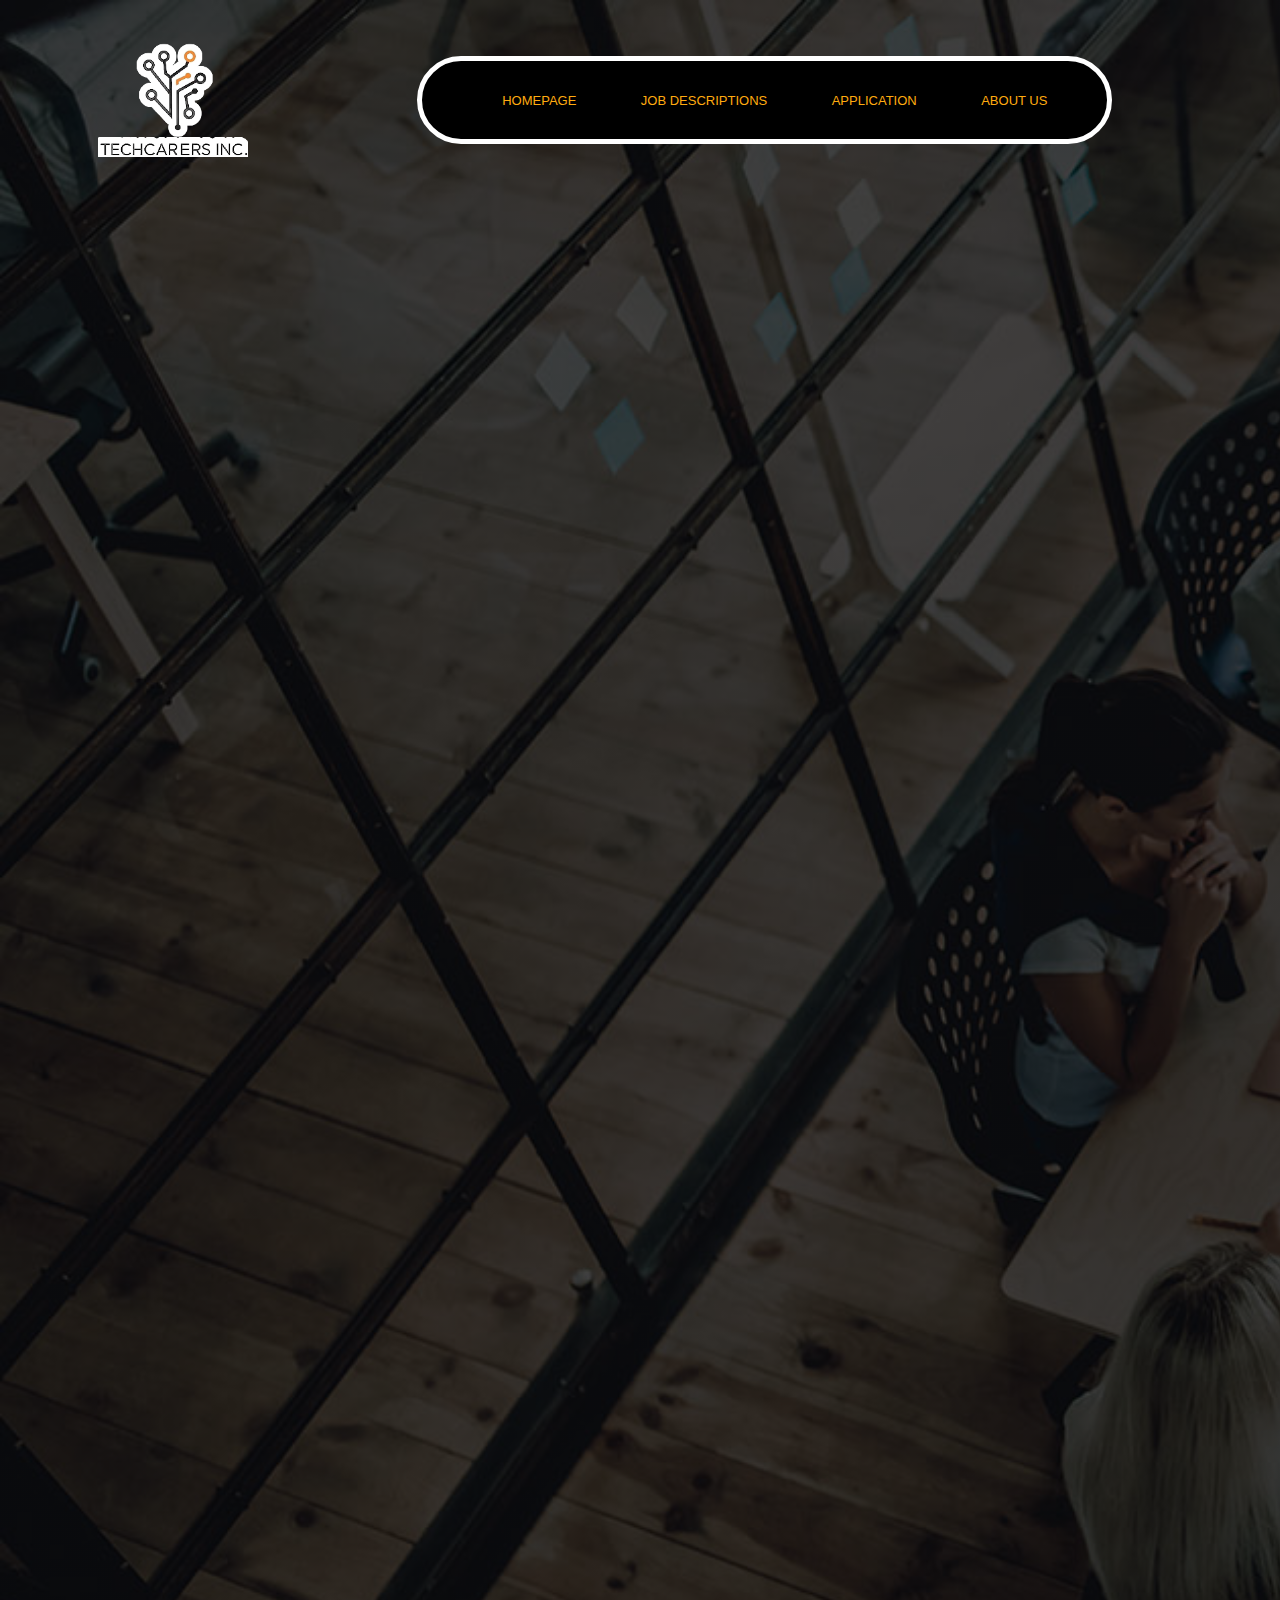
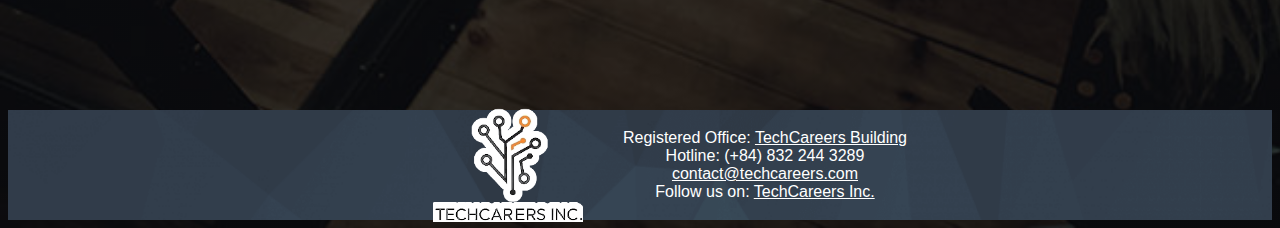
<file: index.html>
<!DOCTYPE html>
<html lang="en">
<head>
    <meta charset="UTF-8">
    <meta name="viewport" content="width=device-width, initial-scale=1.0">
    <link rel="stylesheet" href="styles/style.css">
    <link rel="stylesheet" href="styles/responsive.css">
    <title>TechCareers Inc. Recruitment</title>
</head>
<body class="index_page">
    <div id="banner">
        <nav>
            <img src="styles/logo3.png"  class="logo" alt="TechCareers Logo">
            <ul>
                <li><a href="index.html">HOMEPAGE</a></li>
                <li><a href="jobs.html">JOB DESCRIPTIONS</a></li>
                <li><a href="apply.html">APPLICATION</a></li>
                <li><a href="about.html">ABOUT US</a></li>
            </ul>
        </nav>
    </div>
    <div class="homepage">
        <h1 >Welcome to <strong id="tech">TechCareers Inc.</strong></h1>
        <p>Creating technology and developing people. <strong>From Vietnam to the world</strong></p>
        <p>We are a group of passionate individuals <strong>who believe in the power of technology to change the world</strong>
        <p>Join us and be part of the future!</p>
        <section>
            <h2>Our Mission</h2>
            <p>Our mission is to <strong>create technology that improves the lives of people</strong> everywhere, while providing a <strong>positive and inclusive workplace</strong> for our employees.</p>
            <h2>At TechCareers: </h2>
            <ul>
                <li>
                    <strong>People</strong><p> Get to know the people and culture at TechCareers</p>
                    <strong>Job opportunities</strong><p> Join TechCareers for exciting opportunities where you can grow your skills and drive cutting-edge advancements</p>
                </li>
            </ul>
            <h2>Core Values: Guided by 4 core values, we strive for the development of both the company and the community.</h2>
            <ul>
                <li>
                    <strong>Innovation</strong><p> TechCareers embraces creativity and pushes technological boundaries to develop groundbreaking solutions.</p>
                    <strong>Integrity</strong><p> TechCareers upholds transparency, honesty, and ethical practices in all our work.</p>
                    <strong>Collaboration</strong><p> We foster teamwork and knowledge-sharing to drive excellence.</p>
                    <strong>Continuous Learning</strong><p> We encourage curiosity and skill growth to stay ahead in the ever-evolving tech landscape.</p>
                </li>
            </ul>
        </section>
    </div>
    <footer>
        <!-- Company Logo-->
        <img src="styles/logo3.png" class="logo" alt="TechCareers Logo">
        <!-- Contact Information -->
        <ul>
            <li>Registered Office: <a href="https://www.google.com/maps">TechCareers Building</a></li>
            <li>Hotline: (+84) 832 244 3289</li>
            <li><a href="mailto:contact@techcareers.com">contact@techcareers.com</a></li>
            <li>Follow us on: <a href="https://www.facebook.com">TechCareers Inc.</a></li>
        </ul>
    </footer>
</body>
</html>
</file>
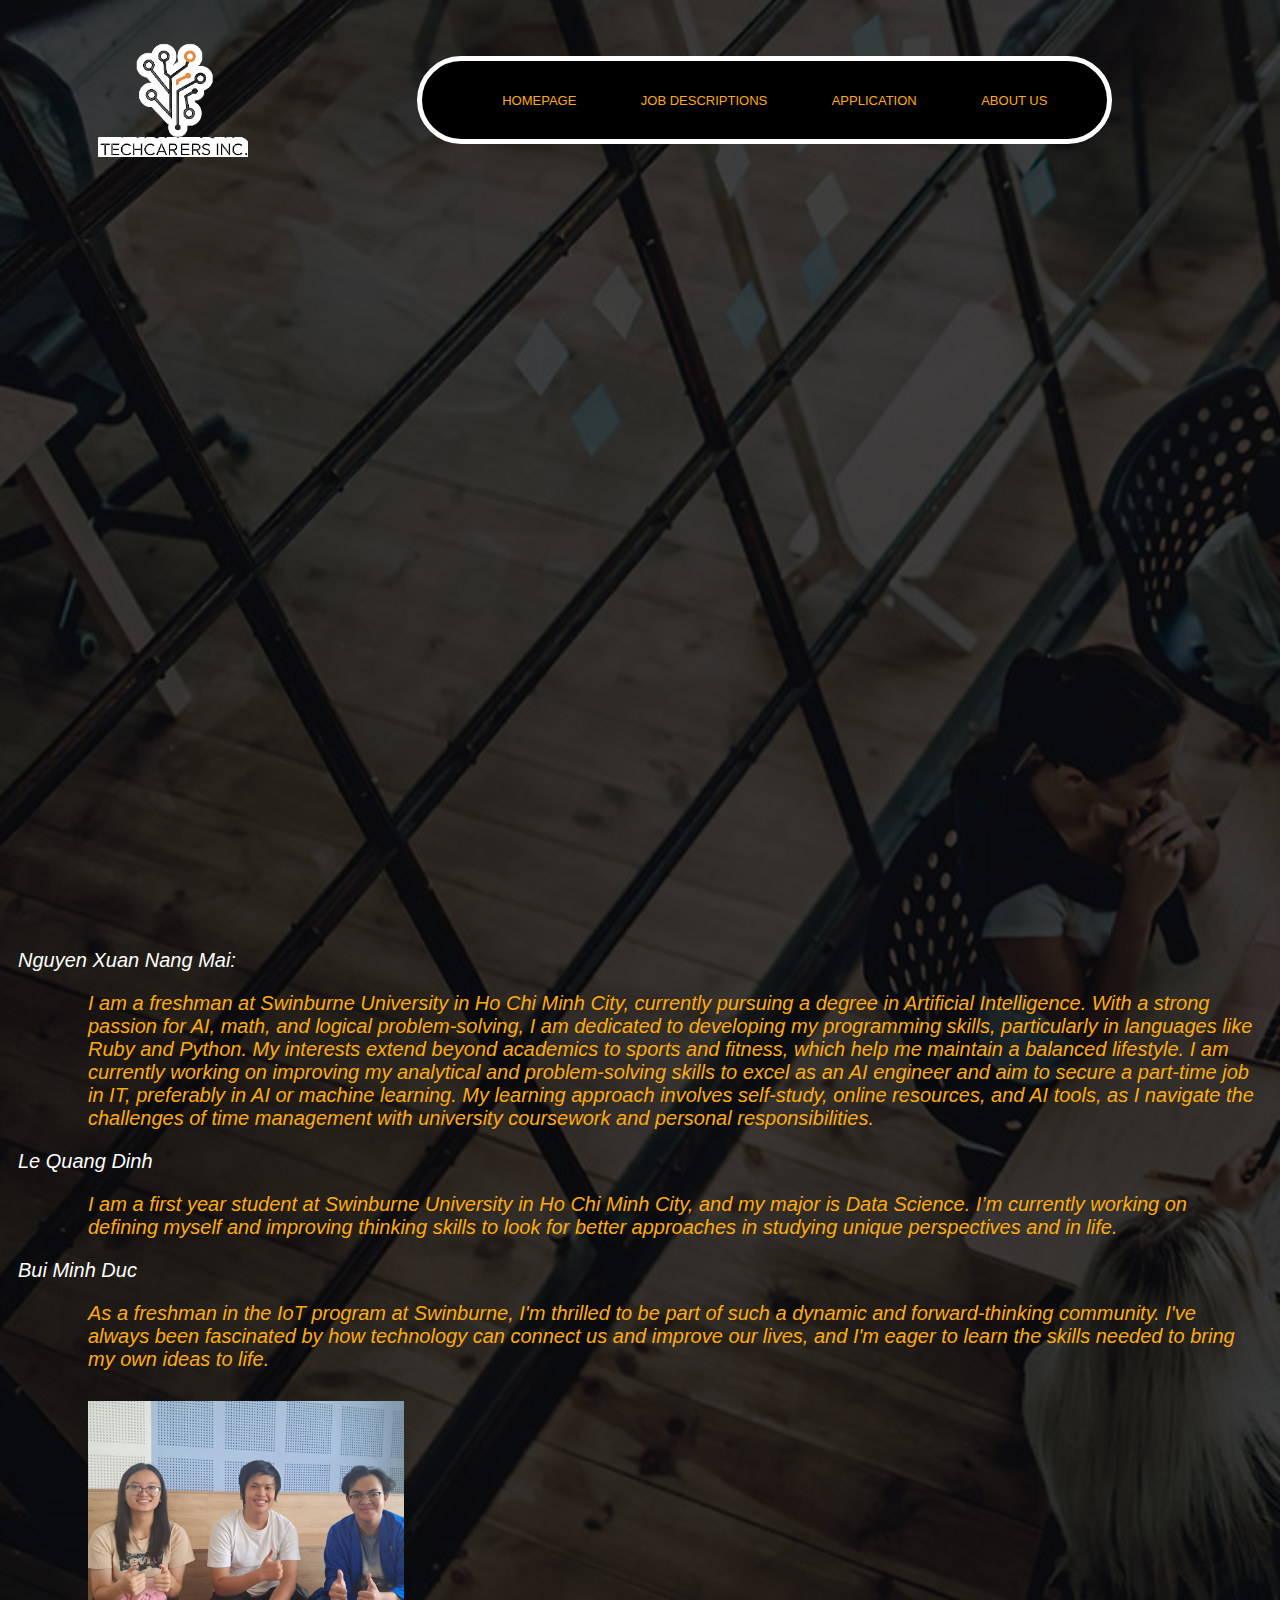
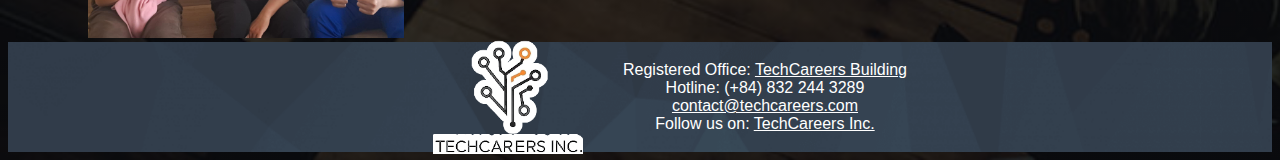
<file: about.html>
<!DOCTYPE html>
<html lang="en">
<head>
    <meta charset="UTF-8">
    <meta name="viewport" content="width=device-width, initial-scale=1.0">
    <link rel="stylesheet" href="styles/style.css">
    <link rel="stylesheet" href="styles/responsive.css">
    <title>About us</title>
</head>
<body class="about_page">
    <div id="banner">
        <nav>
            <img src="styles/logo3.png" class="logo" alt="TechCareers Logo">
            <ul>
                <li><a href="index.html">HOMEPAGE</a></li>
                <li><a href="jobs.html">JOB DESCRIPTIONS</a></li>
                <li><a href="apply.html">APPLICATION</a></li>
                <li><a href="about.html">ABOUT US</a></li>
            </ul>
        </nav>
    </div>
    <div class="about">
        <dl>
            <dt id="tutor">Tutor: Tristan</dt>
            <dt>Nguyen Xuan Nang Mai --- s105549980 --- 105549980@student.swin.edu.au</dt> 
                <dd>Team captain, working on job-descriptions page</dd>
            <dt>Le Quang Dinh --- s105543296 --- 105543296@student.swin.edu.au</dt>  
                <dd>Team member, working on application form</dd>
            <dt>Bui Minh Duc --- s105691917 --- 105691917@student.swin.edu.au</dt> 
                <dd>Team member, working on index and about pages</dd>       
        </dl>
        <table>
            <caption>Days and session times</caption>
                <tr>
                    <td>Class</td>
                    <td>Day</td>
                    <td>Time</td>
                </tr>
                <tr>
                    <td>COS10026: Web Technology Project</td>
                    <td>Monday</td>
                    <td>13:00pm - 17:00pm</td>
                </tr>
                <tr>
                    <td>TNE10006: Networks and Switching</td>
                    <td>Wednesday</td>
                    <td>13:00pm - 17:00pm</td>
                </tr>
    
        </table> <!--No idea what to do with this-->
    </div>
    <dl>
        <dt id="add">Addtional Information:</dt>
        <dt>Nguyen Xuan Nang Mai:</dt>
            <dd>I am a freshman at Swinburne University in Ho Chi Minh City, currently pursuing a degree in Artificial Intelligence. With a strong passion for AI, math, and logical problem-solving, I am dedicated to developing my programming skills, particularly in languages like Ruby and Python. My interests extend beyond academics to sports and fitness, which help me maintain a balanced lifestyle. I am currently working on improving my analytical and problem-solving skills to excel as an AI engineer and aim to secure a part-time job in IT, preferably in AI or machine learning. My learning approach involves self-study, online resources, and AI tools, as I navigate the challenges of time management with university coursework and personal responsibilities.</dd>
        <dt>Le Quang Dinh</dt>
            <dd>I am a first year student at Swinburne University in Ho Chi Minh City, and my major is Data Science. I’m currently working on defining myself and improving thinking skills to look for better approaches in studying unique perspectives and in life.</dd>
        <dt>Bui Minh Duc</dt>
            <dd>As a freshman in the IoT program at Swinburne, I'm thrilled to be part of such a dynamic and forward-thinking community.  I've always been fascinated by how technology can connect us and improve our lives, and I'm eager to learn the skills needed to bring my own ideas to life.</dd>        
    </dl> <!--add-->
    <img src="styles/group-photo.jpg" id="group-photo" alt="group photo"> <!--group photo-->
    <footer>
        <!-- Company Logo-->
        <img src="styles/logo3.png" class="logo" alt="TechCareers Logo">
        <!-- Contact Information -->
        <ul>
            <li>Registered Office: <a href="https://www.google.com/maps">TechCareers Building</a></li>
            <li>Hotline: (+84) 832 244 3289</li>
            <li><a href="mailto:contact@techcareers.com">contact@techcareers.com</a></li>
            <li>Follow us on: <a href="https://www.facebook.com">TechCareers Inc.</a></li>
        </ul>
    </footer>
</body>
</html>
</file>
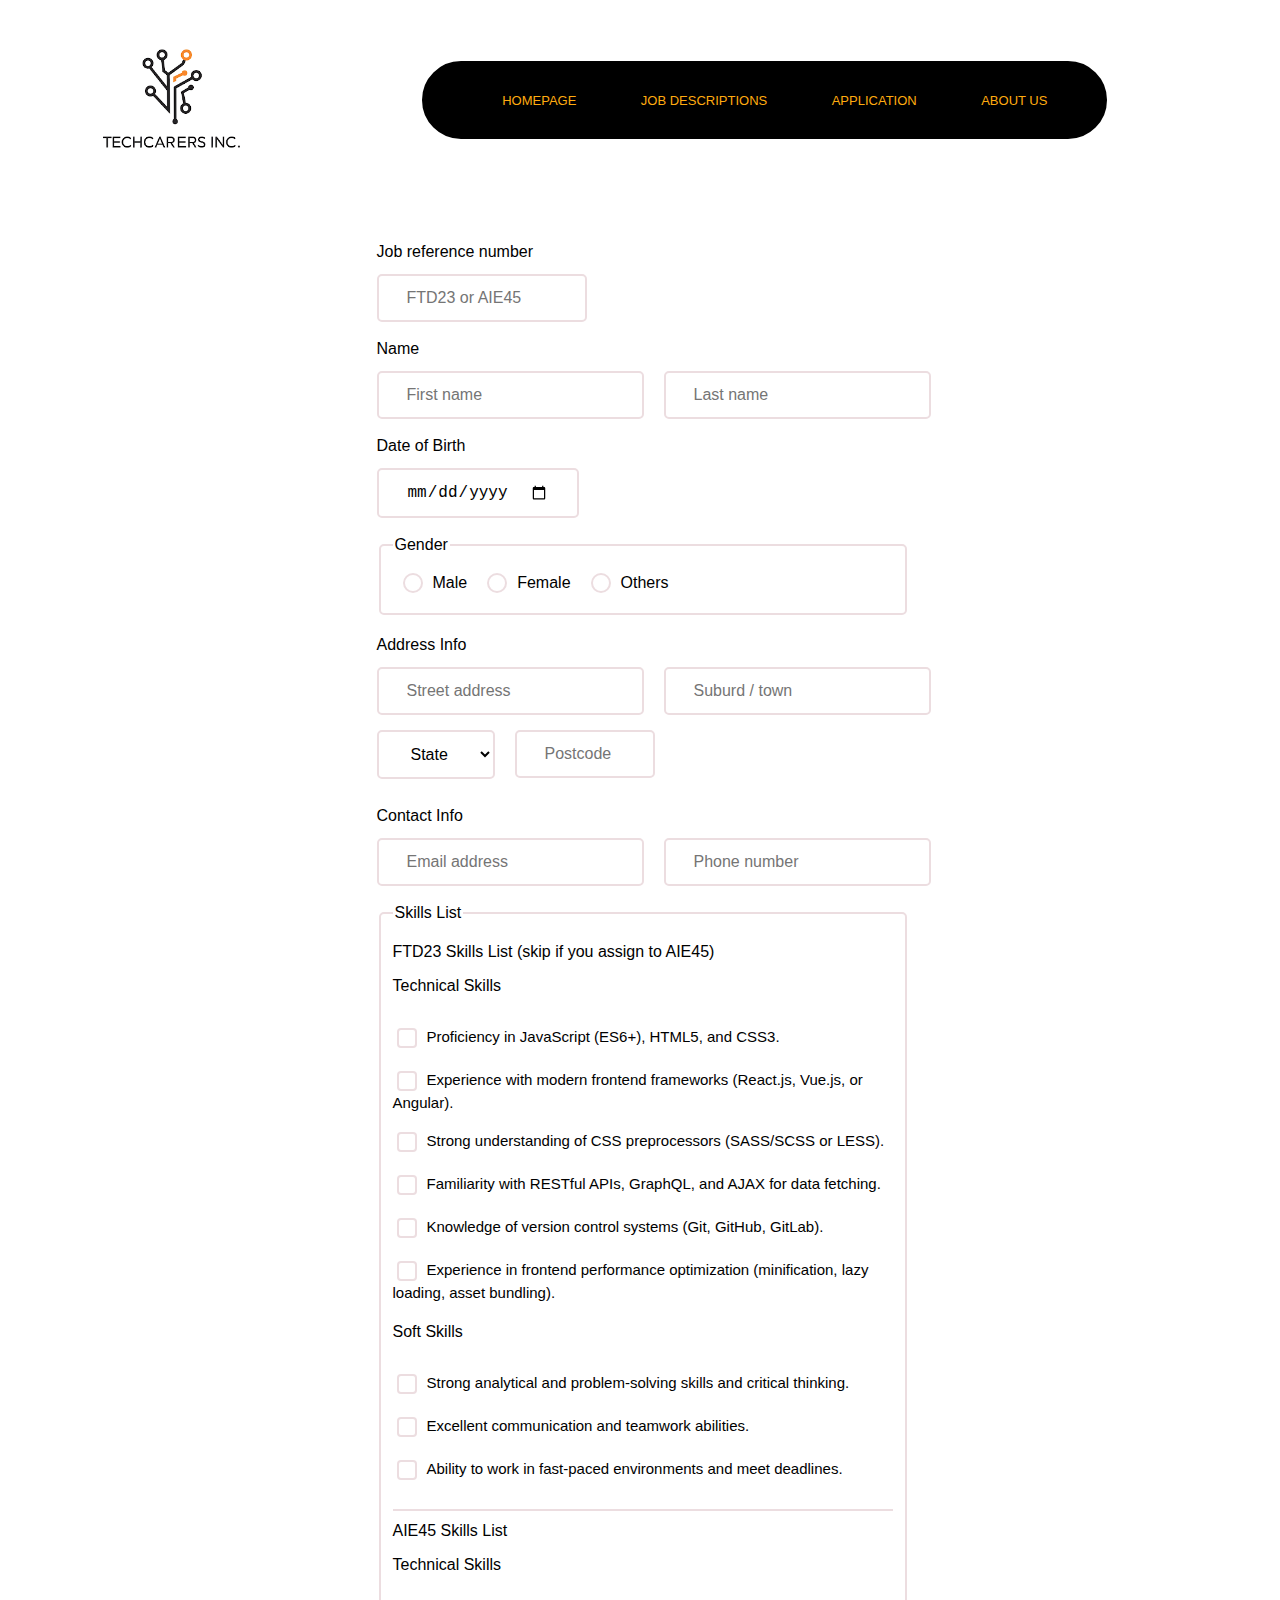
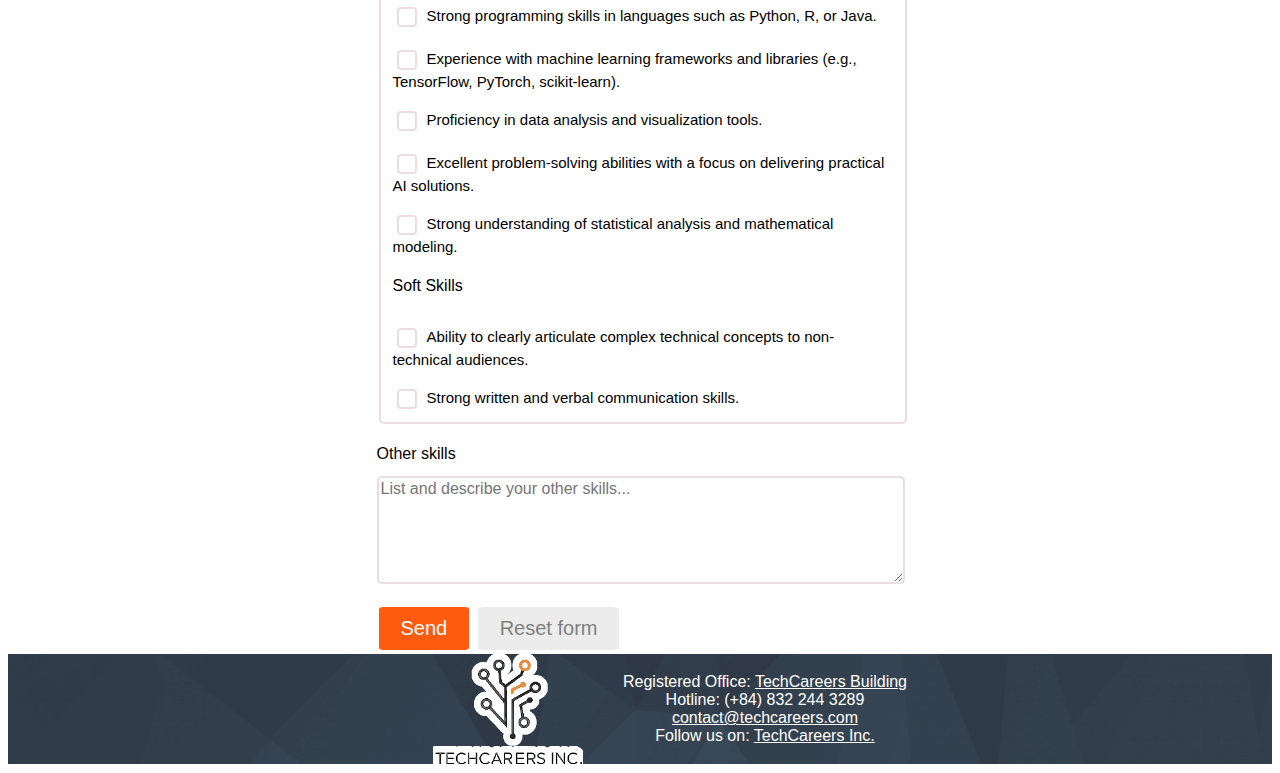
<file: apply.html>
<!DOCTYPE html>
<html>

<head>
    <meta charset="utf-8" />
    <meta name="description"
        content="This page has a form that allows a potential candidate to register their interest in the advertised position" />
    <meta name="keywords" content="HTML, Form, Job application page" />
    <meta name="quangdinh" content="hiii" />
    <title>Job appication page</title>
    <link rel="stylesheet" href="styles/style.css">
    <link rel="stylesheet" href="styles/responsive.css">
</head>

<body>
    <nav class="menu">
        <img src="styles/logo.png" class="logo" alt="TechCareers Logo">
        <ul>
            <li><a href="index.html">HOMEPAGE</a></li>
            <li><a href="jobs.html">JOB DESCRIPTIONS</a></li>
            <li><a href="apply.html">APPLICATION</a></li>
            <li><a href="about.html">ABOUT US</a></li>
        </ul>
    </nav>
    <!-- FORM BOX ----------------------------------------------------------------------------------------------------------------->
    <div class="grilloctopus-main-wrapper"> <!-- enable flexbox layout -->
        <div class="grilloctopus-form-wrapper"> <!-- edit form box size and add padding -->

            <form class="form-border" method="post" action="https://mercury.swin.edu.au/it000000/formtest.php">

                <!-- JOB REFERENCE NUMBER ------>
                <div class="grilledoctopus-mb-15"> <!-- make space, add 15 pixels of space below-->
                    <label for="job_number" class="grilledoctopus-form-label">Job reference number</label>
                    <!-- about the class grilledoctopus-form-label, its mainly edit font-size and color-->
                    <input type="text" id="job_number" name="job reference number" placeholder="FTD23 or AIE45"
                        pattern="^[a-zA-Z0-9]{5}$" required
                        class="grilledoctopus-form-input grilledoctopus-form-input-size-30">
                    <!-- use placeholder for better navigation -->
                    <!-- pattern = exactly 5 alphanumeric characters -->
                </div>

                <!-- FIRST NAME and LAST NAME ------->
                <div class="grilledoctopus-form-split grilledoctopus-mb-15">
                    <label for="first_name" class="grilledoctopus-form-label">Name</label>
                    <div>
                        <label for="first_name"> <!-- First name here -->
                            <input type="text" id="first_name" name="first name" placeholder="First name"
                                pattern="^[a-zA-Z]{1,20}$" required class="grilledoctopus-form-input"> </label>
                        <!-- pattern = max 20 alpha characters -->

                        <label for="last_name"> <!-- Last name here -->
                            <input type="text" id="last_name" name="last name" placeholder="Last name"
                                pattern="^[a-zA-Z]{1,20}$" required class="grilledoctopus-form-input"> </label>
                        <!-- pattern = max 20 alpha characters -->
                    </div>
                </div>

                <!-- DATE OF BIRTH ------->
                <div class="grilledoctopus-mb-15">
                    <label for="birthday" class="grilledoctopus-form-label">Date of Birth</label>
                    <input type="date" id="birthday" required class="grilledoctopus-form-input">
                </div>

                <!-- GENDER ------->
                <div>
                    <fieldset class="grilledoctopus-form-fieldset">
                        <!-- about the class, its maily edit border size and color, even make it a unique fieldset -->
                        <legend class="grilledoctopus-form-label">Gender</legend>
                        <div class="grilledoctopus-form-radio-container">
                            <!-- make a container for better use and manipulate in CSS -->
                            <label for="male">
                                <input type="radio" name="gender" id="male" value="male" required><span>Male</span>
                            </label>

                            <label for="female">
                                <input type="radio" name="gender" id="female" value="female"
                                    required><span>Female</span>
                            </label>

                            <label for="others">
                                <input type="radio" name="gender" id="others" value="others"
                                    required><span>Others</span>
                            </label>
                        </div>
                    </fieldset>
                </div>

                <br>

                <div class="grilledoctopus-form-split grilledoctopus-mb-15">
                    <label for="street_address" class="grilledoctopus-form-label">Address Info</label>
                    <div>
                        <!-- STREET ADDRESS ------->
                        <label for="street_address">
                            <input type="text" id="street_address" name="street address" placeholder="Street address"
                                pattern="^.{1,40}$" required class="grilledoctopus-form-input"> </label>
                        <!-- pattern = max 40 characters -->

                        <!-- SUBURD/TOWN -->
                        <label for="suburd_or_town">
                            <input type="text" id="suburd_or_town" name="suburd/town" placeholder="Suburd / town"
                                pattern="^.{1,40}$" required class="grilledoctopus-form-input"> </label>
                        <!-- pattern = max 40 characters -->
                    </div>
                </div>

                <!-- STATE ------->
                <div class="grilledoctopus-form-split grilledoctopus-mb-15">
                    <div>
                        <label for="state" class="grilledoctopus-form-label">
                            <select id="state" name="state" required class="grilledoctopus-form-input">
                                <option value="">State</option>
                                <option value="VIC">VIC</option>
                                <option value="NSW">NSW</option>
                                <option value="QLD">QLD</option>
                                <option value="NT">NT</option>
                                <option value="WA">WA</option>
                                <option value="SA">SA</option>
                                <option value="TAS">TAS</option>
                                <option value="ACT">ACT</option>
                            </select></label>

                        <!-- POSTCODE ------->
                        <label for="postcode" class="grilledoctopus-form-label">
                            <input type="text" id="postcode" name="postcode" placeholder="Postcode" pattern="^\d{4}$"
                                required class="grilledoctopus-form-input grilledoctopus-form-input-size-30"></label>
                        <!-- pattern = exactly 4 digits-->
                    </div>
                </div>

                <div class="grilledoctopus-form-split grilledoctopus-mb-15">
                    <label for="email_address" class="grilledoctopus-form-label">Contact Info</label>
                    <div>
                        <!-- EMAIL ADDRESS ------->
                        <label for="email_address">
                            <input type="email" id="email_address" name="email address" placeholder="Email address"
                                required class="grilledoctopus-form-input">
                        </label>

                        <!-- PHONE NUMBER ------->
                        <label for="phone_number">
                            <input type="text" id="phone_number" name="phone number" placeholder="Phone number"
                                pattern="^[0-9](?:[0-9 ]{7,11})[0-9]$" required class="grilledoctopus-form-input">
                        </label>
                        <!-- pattern = 8 to 12 digits, or spaces -->
                    </div>
                </div>

                <!-- SKILLS LIST ------->
                <fieldset class="grilledoctopus-form-fieldset">
                    <legend class="grilledoctopus-form-label">Skills List</legend>
                    <label class="grilledoctopus-form-label">FTD23 Skills List (skip if you assign to AIE45)</label>

                    <label class="grilledoctopus-form-label">Technical Skills</label>

                    <label for="FTD23_skill1" class="grilledoctopus-form-checkbox-container"> <br>
                        <input type="checkbox" name="FTD23 Skill 1" id="FTD23_skill1" value="FTD23_skill1">Proficiency
                        in JavaScript (ES6+), HTML5, and
                        CSS3.</label>
                    <label for="FTD23_skill2" class="grilledoctopus-form-checkbox-container"> <br>
                        <input type="checkbox" name="FTD23 Skill 2" id="FTD23_skill2" value="FTD23_skill2">Experience
                        with modern frontend frameworks (React.js, Vue.js,
                        or Angular).</label>

                    <label for="FTD23_skill3" class="grilledoctopus-form-checkbox-container"> <br>
                        <input type="checkbox" name="FTD23 Skill 3" id="FTD23_skill3" value="FTD23_skill3">Strong
                        understanding of CSS preprocessors (SASS/SCSS or
                        LESS).
                    </label>

                    <label for="FTD23_skill4" class="grilledoctopus-form-checkbox-container"> <br>
                        <input type="checkbox" name="FTD23 Skill 4" id="FTD23_skill4" value="FTD23_skill4">Familiarity
                        with RESTful APIs, GraphQL, and AJAX for data
                        fetching.</label>

                    <label for="FTD23_skill5" class="grilledoctopus-form-checkbox-container"> <br>
                        <input type="checkbox" name="FTD23 Skill 5" id="FTD23_skill5" value="FTD23_skill5">Knowledge of
                        version control systems (Git, GitHub, GitLab).
                    </label>

                    <label for="FTD23_skill6" class="grilledoctopus-form-checkbox-container"> <br>
                        <input type="checkbox" name="FTD23 Skill 6" id="FTD23_skill6" value="FTD23_skill6">Experience in
                        frontend performance optimization
                        (minification, lazy loading, asset bundling).
                    </label> <br> <br>

                    <label class="grilledoctopus-form-label">Soft Skills</label>

                    <label for="FTD23_skill7" class="grilledoctopus-form-checkbox-container"> <br>
                        <input type="checkbox" name="FTD23 Skill 7" id="FTD23_skill7" value="FTD23_skill7">Strong
                        analytical and problem-solving skills and critical thinking.
                    </label>
                    <label for="FTD23_skill8" class="grilledoctopus-form-checkbox-container"> <br>
                        <input type="checkbox" name="FTD23 Skill 8" id="FTD23_skill8" value="FTD23_skill8">Excellent
                        communication and teamwork abilities.
                    </label>

                    <label for="FTD23_skill9" class="grilledoctopus-form-checkbox-container"> <br>
                        <input type="checkbox" name="FTD23 Skill 9" id="FTD23_skill9" value="FTD23_skill9">Ability
                        to work in fast-paced environments and meet deadlines.
                    </label> <br> <br>
                    <hr>

                    <label class="grilledoctopus-form-label">AIE45 Skills List </label>

                    <label class="grilledoctopus-form-label">Technical Skills</label>

                    <label for="AIE45_skill1" class="grilledoctopus-form-checkbox-container"> <br>
                        <input type="checkbox" name="AIE45 Skill 1" id="AIE45_skill1" value="AIE45_skill1">Strong
                        programming skills in languages such as Python, R, or Java.</label>
                    <label for="AIE45_skill2" class="grilledoctopus-form-checkbox-container"> <br>
                        <input type="checkbox" name="AIE45 Skill 2" id="AIE45_skill2" value="AIE45_skill2">Experience
                        with machine learning frameworks and libraries (e.g.,
                        TensorFlow, PyTorch, scikit-learn).</label>

                    <label for="AIE45_skill3" class="grilledoctopus-form-checkbox-container"> <br>
                        <input type="checkbox" name="AIE45 Skill 3" id="AIE45_skill3" value="AIE45_skill3">Proficiency
                        in data analysis and visualization tools.
                    </label>

                    <label for="AIE45_skill4" class="grilledoctopus-form-checkbox-container"> <br>
                        <input type="checkbox" name="AIE45 Skill 4" id="AIE45_skill4" value="AIE45_skill4">Excellent
                        problem-solving abilities with a focus on delivering
                        practical AI solutions.</label>

                    <label for="AIE45_skill5" class="grilledoctopus-form-checkbox-container"> <br>
                        <input type="checkbox" name="AIE45 Skill 5" id="AIE45_skill5" value="AIE45_skill5">Strong
                        understanding of statistical analysis and mathematical modeling.
                    </label> <br> <br>

                    <label class="grilledoctopus-form-label">Soft Skills</label>

                    <label for="AIE45_skill6" class="grilledoctopus-form-checkbox-container"> <br>
                        <input type="checkbox" name="AIE45 Skill 6" id="AIE45_skill6" value="AIE45_skill6">Ability
                        to clearly articulate complex technical concepts to non-technical audiences.
                    </label>
                    <label for="AIE45_skill7" class="grilledoctopus-form-checkbox-container"> <br>
                        <input type="checkbox" name="AIE45 Skill 7" id="AIE45_skill7" value="AIE45_skill7">Strong
                        written and verbal communication skills.
                    </label>
                </fieldset>

                <br>
                <!--OTHER SKILLS -->
                <div class="grilledoctopus-mb-15">
                    <label class="grilledoctopus-form-label">Other skills</label>
                    <textarea class="textarea" placeholder="List and describe your other skills..."></textarea>
                </div>

                <!--SEND and RESET BUTTONS -->
                <input type="submit" id="submit_button" value="Send">
                <input type="reset" id="reset_button" value="Reset form">
            </form>
        </div>
    </div>
    <footer>
        <!-- Company Logo-->
        <img src="styles/logo3.png" class="logo" alt="TechCareers Logo">
        <!-- Contact Information -->
        <ul>
            <li>Registered Office: <a href="https://www.google.com/maps">TechCareers Building</a></li>
            <li>Hotline: (+84) 832 244 3289</li>
            <li><a href="mailto:contact@techcareers.com">contact@techcareers.com</a></li>
            <li>Follow us on: <a href="https://www.facebook.com">TechCareers Inc.</a></li>
        </ul>
    </footer>
</body>

</html>
</file>
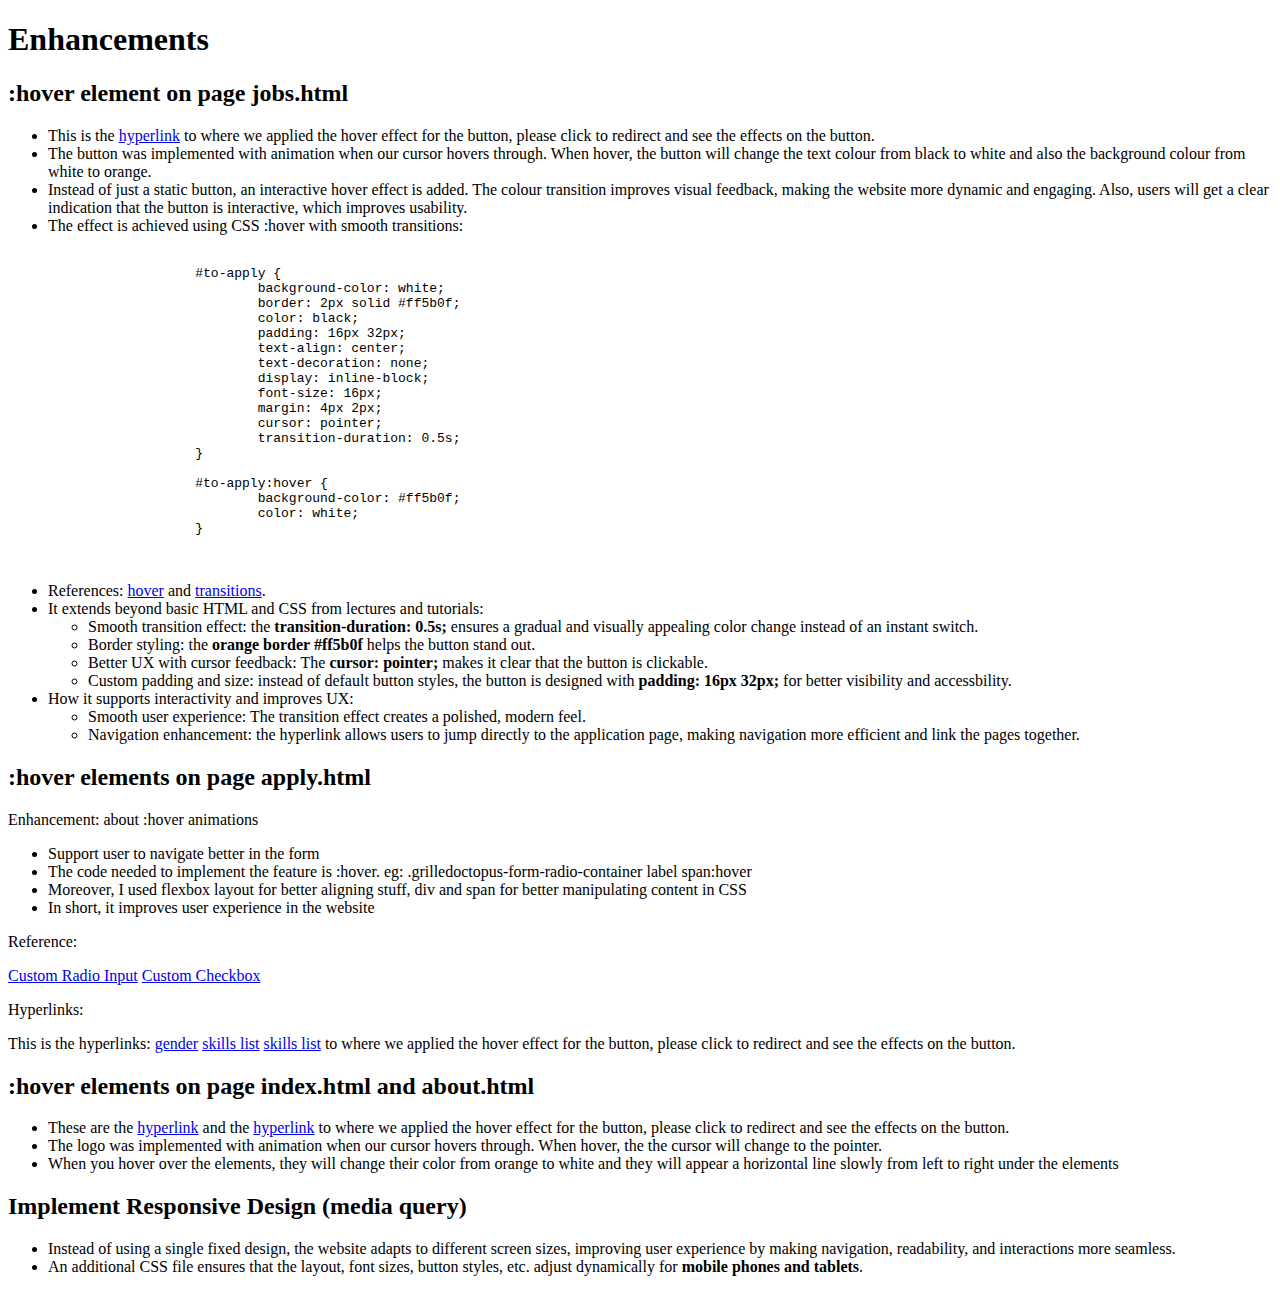
<file: enhancements.html>
<!DOCTYPE html> 
<html lang="en">
<!-- head -->
<head>
	<title>Enhancements</title>
	<meta charset="utf-8">
	<meta name="description" content="list and describe the enhancements that have been made to the webpages.">
	<meta name="keywords" content="techniques, enhancements, hover, features, implement, responsive, design">
	<meta name="author" content="Bui Minh Duc, Le Quang Dinh, Nguyen Xuan Nang Mai"> 
</head>
<!-- body -->
<body>
	<h1>Enhancements</h1>
	<!-- enhancements made on page jobs.html -->
	<h2>:hover element on page jobs.html</h2>
	<ul>
		<li>This is the <a href="jobs.html#jobs-button">hyperlink</a> to where we applied the hover effect for the button, please click to redirect and see the effects on the button.</li>
		<li>The button was implemented with animation when our cursor hovers through. When hover, the button will change the text colour from black to white and also the background colour from white to orange.</li>
		<li>Instead of just a static button, an interactive hover effect is added. The colour transition improves visual feedback, making the website more dynamic and engaging. Also, users will get a clear indication that the button is interactive, which improves usability.</li>
		<li>The effect is achieved using CSS :hover with smooth transitions:</li>
	</ul>
	<pre>
		<code>
			#to-apply {
				background-color: white; 
				border: 2px solid #ff5b0f;
				color: black;
				padding: 16px 32px;
				text-align: center;
				text-decoration: none;
				display: inline-block;
				font-size: 16px;
				margin: 4px 2px;
				cursor: pointer;
				transition-duration: 0.5s;
			}
				
			#to-apply:hover {
				background-color: #ff5b0f;
				color: white;
			}
		</code>
	</pre>
	<ul>
		<li>References: <a href="https://www.w3schools.com/cssref/sel_hover.php">hover</a> and <a href="https://www.w3schools.com/css/css3_transitions.asp">transitions</a>.</li>
		<li>It extends beyond basic HTML and CSS from lectures and tutorials:</li>
		<ul>
			<li>Smooth transition effect: the <strong>transition-duration: 0.5s;</strong> ensures a gradual and visually appealing color change instead of an instant switch.</li>
			<li>Border styling: the <strong>orange border #ff5b0f</strong> helps the button stand out.</li>
			<li>Better UX with cursor feedback: The <strong>cursor: pointer;</strong> makes it clear that the button is clickable.</li>
			<li>Custom padding and size: instead of default button styles, the button is designed with <strong>padding: 16px 32px;</strong> for better visibility and accessbility.</li>
		</ul>
		<li>How it supports interactivity and improves UX:</li>
		<ul>
			<li>Smooth user experience: The transition effect creates a polished, modern feel.</li>
			<li>Navigation enhancement: the hyperlink allows users to jump directly to the application page, making navigation more efficient and link the pages together.</li>
		</ul>
	</ul>
	
	<!-- enhancements made on page apply.html -->
	<h2>:hover elements on page apply.html</h2>
	<p>Enhancement: about :hover animations</p>

	<ul>
		<li>Support user to navigate better in the form</li>
		<li>The code needed to implement the feature is :hover. eg: .grilledoctopus-form-radio-container label
			span:hover </li>
		<li>Moreover, I used flexbox layout for better aligning stuff, div and span for better manipulating content in
			CSS</li>
		<li>In short, it improves user experience in the website</li>
	</ul>

	<p>Reference:</p>
	<a href="https://youtu.be/9d-PMXC7phs?si=fxoONr5RDtP42Foh">Custom Radio Input</a>
	<a href="https://youtu.be/l_20R1YTspk?si=HGQ1MVuZXq0VokgT">Custom Checkbox</a>

	<p>Hyperlinks:</p>
	<li>This is the hyperlinks: <a href="apply.html#male">gender</a> <a href="apply.html#FTD23_skill1">skills list</a>
		<a href="apply.html#submit_button">skills list</a>
		to where we applied the hover effect for the button, please
		click to redirect and see the effects on the button.</li>

	<!-- enhancements made on page index.html and about.html -->
	<h2>:hover elements on page index.html and about.html</h2> 
	<ul>
		<li>These are the <a href="index.html#banner">hyperlink</a> and the <a href="about.html#banner">hyperlink</a> to where we applied the hover effect for the button, please click to redirect and see the effects on the button.</li>
		<li>The logo was implemented with animation when our cursor hovers through. When hover, the the cursor will change to the pointer.</li>
		<li>When you hover over the elements, they will change their color from orange to white and they will appear a horizontal line slowly from left to right under the elements</li>
	</ul>

	<!-- enhancements made for implementing responsive design -->
	<h2>Implement Responsive Design (media query)</h2>
	<ul>
		<li>Instead of using a single fixed design, the website adapts to different screen sizes, improving user experience by making navigation, readability, and interactions more seamless.</li>
		<li>An additional CSS file ensures that the layout, font sizes, button styles, etc. adjust dynamically for <strong>mobile phones and tablets</strong>.</li>
	</ul>
</body>
</html>
</file>
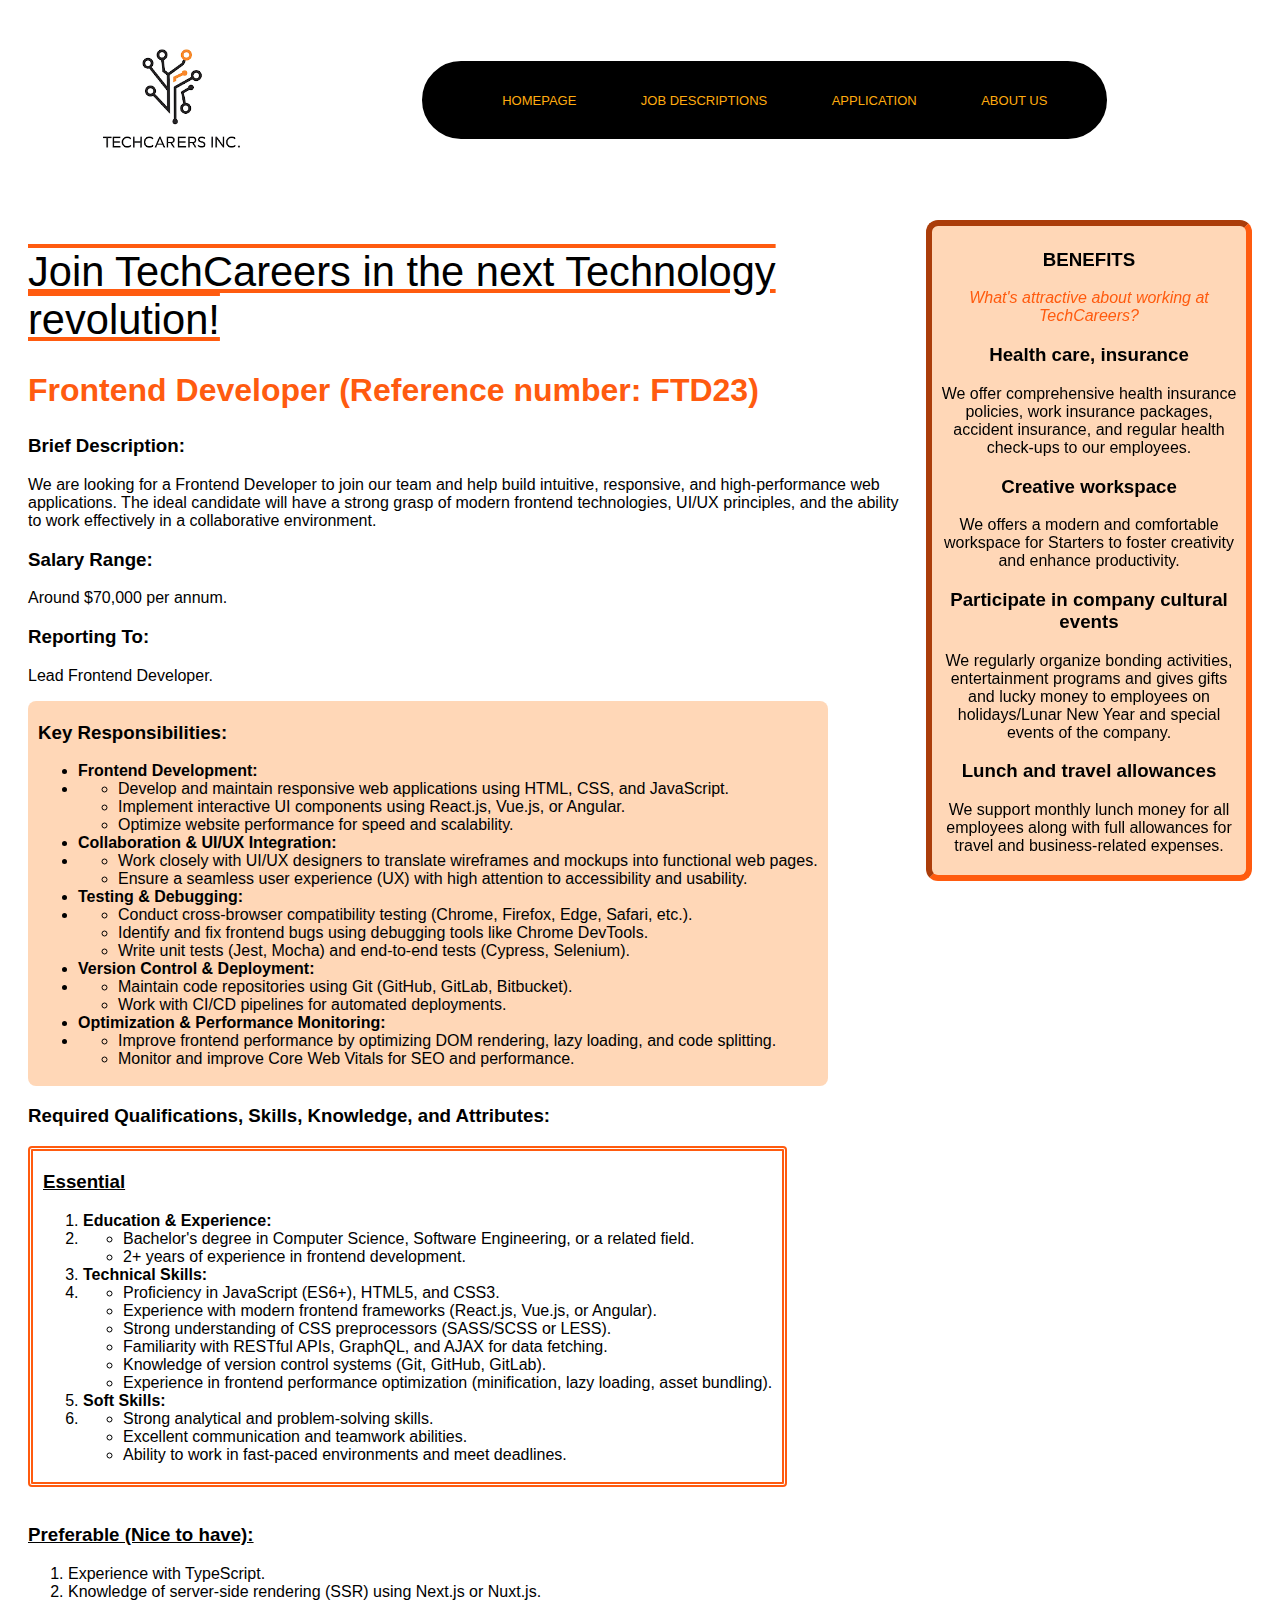
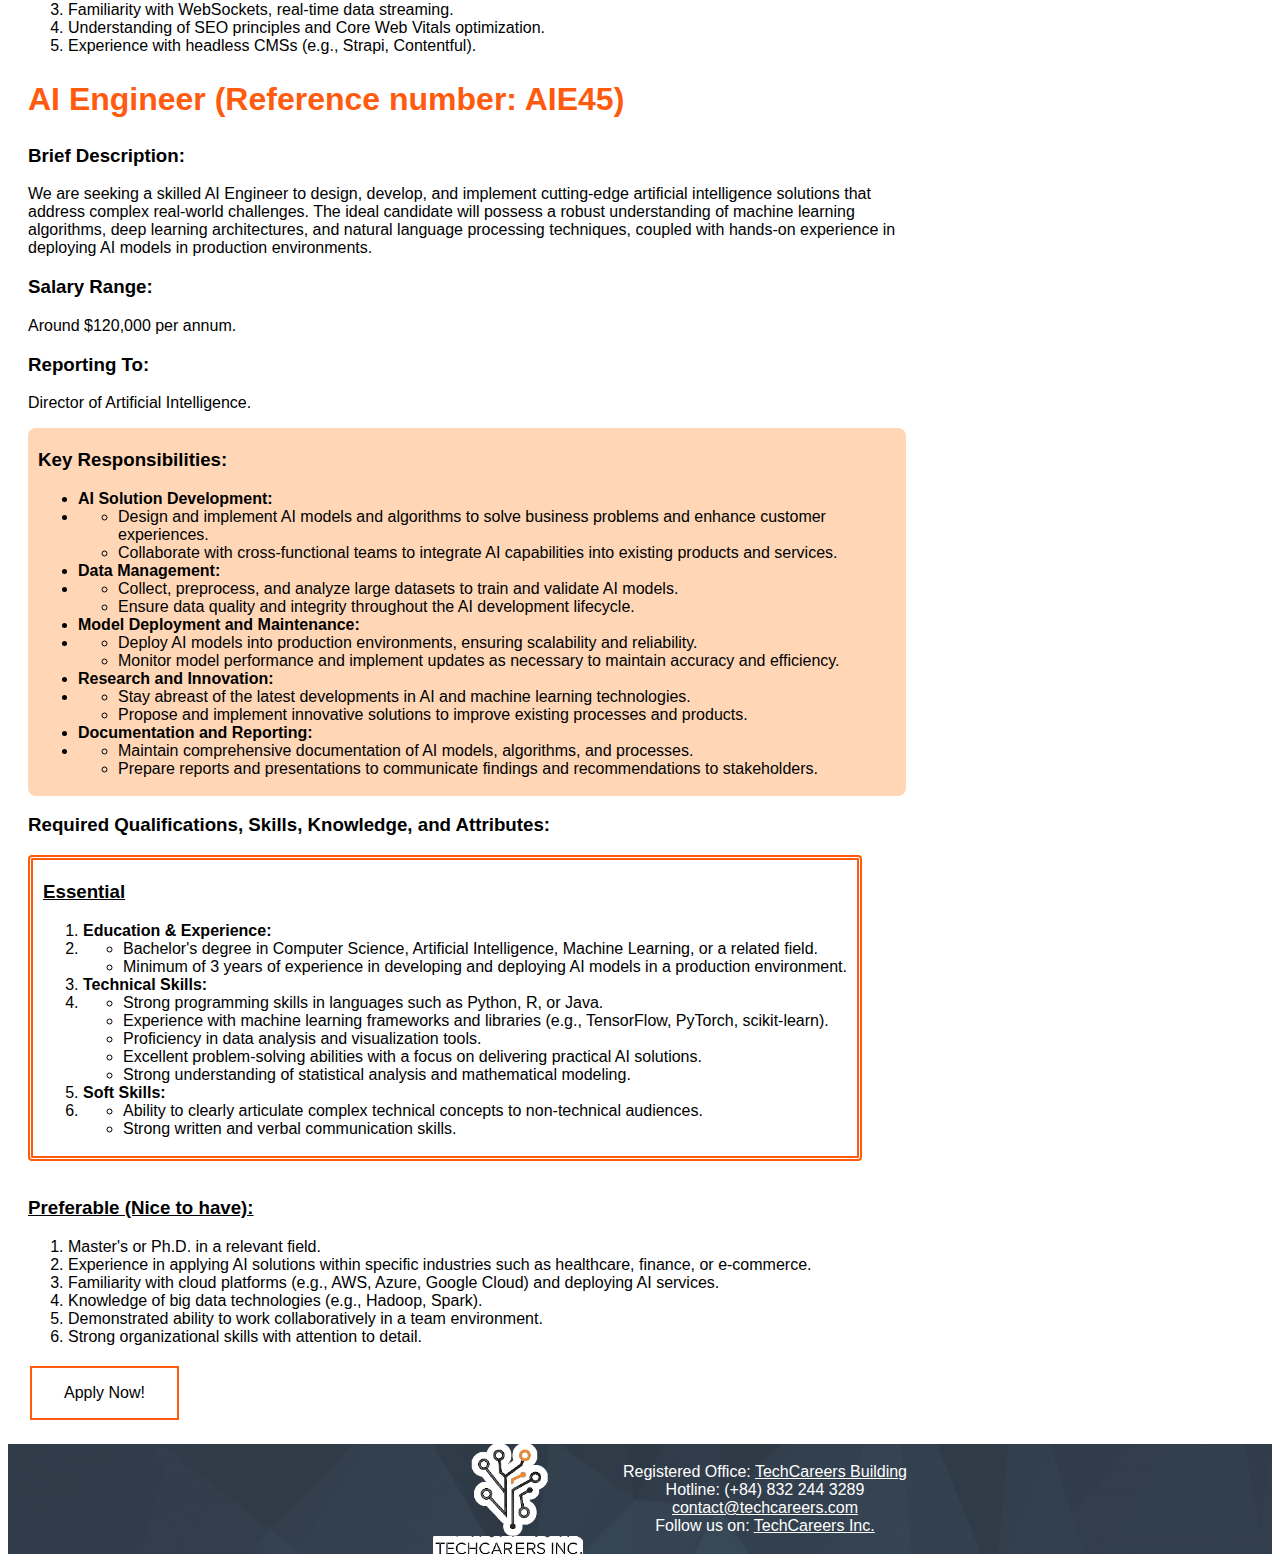
<file: jobs.html>
<!DOCTYPE html> 
<html lang="en">
<!-- head -->
<head>
	<title>TechCareers Position Descriptions</title>
	<meta charset="utf-8">
	<meta name="description" content="job description">
	<meta name="keywords" content="jobs, frontend, ai">
	<meta name="author" content="Nguyen Xuan Nang Mai"> 
	<meta name="viewport" content="width=device-width, initial-scale=1.0">
    <!-- CSS style file -->
    <link href="styles/style.css" rel="stylesheet">
    <link href="styles/responsive.css" rel="stylesheet">
</head>
<!-- body -->
<body>
    <!-- Menu -->
    <nav class="menu">
        <img src="styles/logo.png" class="logo" alt="TechCareers Logo">
        <ul>
            <li><a href="index.html">HOMEPAGE</a></li>
            <li><a href="jobs.html">JOB DESCRIPTIONS</a></li>
            <li><a href="apply.html">APPLICATION</a></li>
            <li><a href="about.html">ABOUT US</a></li>
        </ul>
    </nav>

    <!-- Animation Container -->
    <section class="animation">

        <!-- Jobs.html Page Container -->
        <section class="jobs">

            <!-- Main Content Container -->
            <section class="jobs-content">
                <!-- Header -->
                <h1> Join TechCareers in the next Technology revolution!</h1>

                <!-- Frontend Developer Job Description -->
                <!-- Reference: https://www.indeed.com/recruitment/job-description/front-end-developer -->
                <section id="frontend">
                    <!-- Job Title -->
                    <h2>Frontend Developer (Reference number: FTD23)</h2>
                    
                    <!-- Job Information -->
                    <h3>Brief Description:</h3>
                    <p>We are looking for a Frontend Developer to join our team and help build intuitive, responsive, and high-performance web applications. The ideal candidate will have a strong grasp of modern frontend technologies, UI/UX principles, and the ability to work effectively in a collaborative environment.</p>
                        
                    <h3>Salary Range:</h3>
                    <p>Around $70,000 per annum.</p>
                        
                    <h3>Reporting To:</h3>
                    <p>Lead Frontend Developer.</p>
                        
                    <!-- Responsibilities list -->
                    <section class="responsibilities">
                        <h3>Key Responsibilities:</h3>
                        <ul>
                            <li><strong>Frontend Development:</strong></li>
                            <li>
                                <ul>
                                    <li>Develop and maintain responsive web applications using HTML, CSS, and JavaScript.</li>
                                    <li>Implement interactive UI components using React.js, Vue.js, or Angular.</li>
                                    <li>Optimize website performance for speed and scalability.</li>
                                </ul>
                            </li>
                            <li><strong>Collaboration &#38; UI/UX Integration:</strong></li>
                            <li>
                                <ul>
                                    <li>Work closely with UI/UX designers to translate wireframes and mockups into functional web pages.</li>
                                    <li>Ensure a seamless user experience (UX) with high attention to accessibility and usability.</li>
                                </ul>
                            </li>
                            <li><strong>Testing &#38; Debugging:</strong></li>
                            <li>
                                <ul>
                                    <li>Conduct cross-browser compatibility testing (Chrome, Firefox, Edge, Safari, etc.).</li>
                                    <li>Identify and fix frontend bugs using debugging tools like Chrome DevTools.</li>
                                    <li>Write unit tests (Jest, Mocha) and end-to-end tests (Cypress, Selenium).</li>
                                </ul>
                            </li>
                            <li><strong>Version Control &#38; Deployment:</strong></li>
                            <li>
                                <ul>
                                    <li>Maintain code repositories using Git (GitHub, GitLab, Bitbucket).</li>
                                    <li>Work with CI/CD pipelines for automated deployments.</li>
                                </ul>
                            </li>
                            <li><strong>Optimization &#38; Performance Monitoring:</strong></li>
                            <li>
                                <ul>
                                    <li>Improve frontend performance by optimizing DOM rendering, lazy loading, and code splitting.</li>
                                    <li>Monitor and improve Core Web Vitals for SEO and performance.</li>
                                </ul>
                            </li>
                        </ul>
                    </section>

                    <h3>Required Qualifications, Skills, Knowledge, and Attributes:</h3>
                    <!-- Essential Section -->
                    <section class="essential">
                        <h3><u>Essential</u></h3>
                        <ol>
                            <li><strong>Education &#38; Experience:</strong></li>
                            <li>
                                <ul>
                                    <li>Bachelor&#39;s degree in Computer Science, Software Engineering, or a related field.</li>
                                    <li>2+ years of experience in frontend development.</li>
                                </ul>
                            </li>
                            <li><strong>Technical Skills:</strong></li>
                            <li>
                                <ul>
                                    <li>Proficiency in JavaScript (ES6+), HTML5, and CSS3.</li>
                                    <li>Experience with modern frontend frameworks (React.js, Vue.js, or Angular).</li>
                                    <li>Strong understanding of CSS preprocessors (SASS/SCSS or LESS).</li>
                                    <li>Familiarity with RESTful APIs, GraphQL, and AJAX for data fetching.</li>
                                    <li>Knowledge of version control systems (Git, GitHub, GitLab).</li>
                                    <li>Experience in frontend performance optimization (minification, lazy loading, asset bundling).</li>
                                </ul>
                            </li>
                            <li><strong>Soft Skills:</strong></li>
                            <li>
                                <ul>
                                    <li>Strong analytical and problem-solving skills.</li>
                                    <li>Excellent communication and teamwork abilities.</li>
                                    <li>Ability to work in fast-paced environments and meet deadlines.</li>
                                </ul>
                            </li>
                        </ol>
                    </section>
                    <br>
                    <!-- Preferable Section -->
                    <section class="preferable">
                        <h3><u>Preferable (Nice to have):</u></h3>
                        <ol>
                            <li>Experience with TypeScript.</li>
                            <li>Knowledge of server-side rendering (SSR) using Next.js or Nuxt.js.</li>
                            <li>Familiarity with WebSockets, real-time data streaming.</li>
                            <li>Understanding of SEO principles and Core Web Vitals optimization.</li>
                            <li>Experience with headless CMSs (e.g., Strapi, Contentful).</li>
                        </ol>
                    </section>
                </section>

                <!-- AI Engineer Job Description -->
                <!-- Reference: https://www.upwork.com/hire/artificial-intelligence-engineers/job-description/ -->
                <section id="ai">
                    <!-- Job Title -->
                    <h2>AI Engineer (Reference number: AIE45)</h2>

                    <!-- Job Information -->
                    <h3>Brief Description:</h3>
                    <p>We are seeking a skilled AI Engineer to design, develop, and implement cutting-edge artificial intelligence solutions that address complex real-world challenges. The ideal candidate will possess a robust understanding of machine learning algorithms, deep learning architectures, and natural language processing techniques, coupled with hands-on experience in deploying AI models in production environments.</p>

                    <h3>Salary Range:</h3>
                    <p>Around $120,000 per annum.</p>

                    <h3>Reporting To:</h3>
                    <p>Director of Artificial Intelligence.</p>

                    <!-- Responsibilities list -->
                    <section class="responsibilities">
                        <h3>Key Responsibilities:</h3>
                        <ul>
                            <li><strong>AI Solution Development:</strong></li>
                            <li>
                                <ul>
                                    <li>Design and implement AI models and algorithms to solve business problems and enhance customer experiences.</li>
                                    <li>Collaborate with cross-functional teams to integrate AI capabilities into existing products and services.</li>
                                </ul>
                            </li>
                            <li><strong>Data Management:</strong></li>
                            <li>
                                <ul>
                                    <li>Collect, preprocess, and analyze large datasets to train and validate AI models.</li>
                                    <li>Ensure data quality and integrity throughout the AI development lifecycle.</li>
                                </ul>
                            </li>
                            <li><strong>Model Deployment and Maintenance:</strong></li>
                            <li>
                                <ul>
                                    <li>Deploy AI models into production environments, ensuring scalability and reliability.</li>
                                    <li>Monitor model performance and implement updates as necessary to maintain accuracy and efficiency.</li>
                                </ul>
                            </li>
                            <li><strong>Research and Innovation:</strong></li>
                            <li>
                                <ul>
                                    <li>Stay abreast of the latest developments in AI and machine learning technologies.</li>
                                    <li>Propose and implement innovative solutions to improve existing processes and products.</li>
                                </ul>
                            </li>
                            <li><strong>Documentation and Reporting:</strong></li>
                            <li>
                                <ul>
                                    <li>Maintain comprehensive documentation of AI models, algorithms, and processes.</li>
                                    <li>Prepare reports and presentations to communicate findings and recommendations to stakeholders.</li>
                                </ul>
                            </li>
                        </ul>
                    </section>

                    <h3>Required Qualifications, Skills, Knowledge, and Attributes:</h3>
                    <!-- Essential Section -->
                    <section class="essential">
                        <h3><u>Essential</u></h3>
                        <ol>
                            <li><strong>Education &#38; Experience:</strong></li>
                            <li>
                                <ul>
                                    <li>Bachelor&#39;s degree in Computer Science, Artificial Intelligence, Machine Learning, or a related field.</li>
                                    <li>Minimum of 3 years of experience in developing and deploying AI models in a production environment.</li>
                                </ul>
                            </li>
                            <li><strong>Technical Skills:</strong></li>
                            <li>
                                <ul>
                                    <li>Strong programming skills in languages such as Python, R, or Java.</li>
                                    <li>Experience with machine learning frameworks and libraries (e.g., TensorFlow, PyTorch, scikit-learn).</li>
                                    <li>Proficiency in data analysis and visualization tools.</li>
                                    <li>Excellent problem-solving abilities with a focus on delivering practical AI solutions.</li>
                                    <li>Strong understanding of statistical analysis and mathematical modeling.</li>
                                </ul>
                            </li>
                            <li><strong>Soft Skills:</strong></li>
                            <li>
                                <ul>
                                    <li>Ability to clearly articulate complex technical concepts to non-technical audiences.</li>
                                    <li>Strong written and verbal communication skills.</li>
                                </ul>
                            </li>
                        </ol>
                    </section>
                    <br>
                    <!-- Preferable Section -->
                    <section class="preferable">
                        <h3><u>Preferable (Nice to have):</u></h3>
                        <ol>
                            <li>Master&#39;s or Ph.D. in a relevant field.</li>
                            <li>Experience in applying AI solutions within specific industries such as healthcare, finance, or e-commerce.</li>
                            <li>Familiarity with cloud platforms (e.g., AWS, Azure, Google Cloud) and deploying AI services.</li>
                            <li>Knowledge of big data technologies (e.g., Hadoop, Spark).</li>
                            <li>Demonstrated ability to work collaboratively in a team environment.</li>
                            <li>Strong organizational skills with attention to detail.</li>
                        </ol>
                    </section>
                </section>

                <!-- apply.html Button -->
                <a href="apply.html" id="to-apply">Apply Now!</a>
            </section>
            <!-- Aside "Benefits" -->
            <aside>
                <h3>BENEFITS</h3>
                <p><em>What&#39;s attractive about working at TechCareers?</em></p>
                <h3>Health care, insurance</h3>
                <p>We offer comprehensive health insurance policies, work insurance packages, accident insurance, and regular health check-ups to our employees.</p>
                <h3>Creative workspace</h3>                    
                <p>We offers a modern and comfortable workspace for Starters to foster creativity and enhance productivity.</p>
                <h3>Participate in company cultural events</h3>
                <p>We regularly organize bonding activities, entertainment programs and gives gifts and lucky money to employees on holidays/Lunar New Year and special events of the company.</p>
                <h3>Lunch and travel allowances</h3>
                <p>We support monthly lunch money for all employees along with full allowances for travel and business-related expenses.</p>
            </aside>
        </section>
    </section>
    <!-- Footer -->
    <footer>
        <!-- Company Logo-->
        <img src="styles/logo3.png" class="logo" alt="TechCareers Logo">
        <!-- Contact Information -->
        <ul>
            <li>Registered Office: <a href="https://www.google.com/maps">TechCareers Building</a></li>
            <li>Hotline: (+84) 832 244 3289</li>
            <li><a href="mailto:contact@techcareers.com">contact@techcareers.com</a></li>
            <li>Follow us on: <a href="https://www.facebook.com">TechCareers Inc.</a></li>
        </ul>
    </footer>
</body>
</html>
</file>
<file: styles/style.css>
/*
filename: style.css
author: Le Quang Dinh, Bui Minh Duc, Nguyen Xuan Nang Mai
created: 08/02/2025
last modified: 16/02/2025
description: Style for Project Part 1
*/

/* applies for body of all pages */
body{
  font-family: 'Inter', sans-serif;
}

/* applies background for only index page and about page */
.index_page, .about_page {
  scroll-behavior: smooth;
  background-image: linear-gradient(rgba(0,0,0,0.75),rgba(0,0,0,0.75)),url(banner.jpg);
  background-size: cover;
}

/* menu bar for all pages */
nav {
  display: flex;
  margin: 40px 30px;
  width: 85%;
  justify-content: space-between;
  align-items: center;
  position: relative;
}

nav ul {
  border: 5px solid #fff;
  padding: 30px 50px;
  border-radius: 50px;
  background-color: black;
}

nav ul li {
  display: inline-block;
  margin: 0 50px;
  position: relative;
}

nav ul li a {
  text-decoration: none;
  color: #ffab0f;
  font-size: 15px;
}

nav ul li::after {
  content: '';
  position: absolute;
  left: 0;
  bottom: -10px;
  width: 0;
  height: 3px;
  background: #fff;
  transition: 0.5s;
}

nav ul li a:hover {
  color: #fff;
}
nav ul li:hover::after {
  width: 100%;
}
/* logo image */
.logo {
  width: 150px;
  cursor: pointer;
  margin-left:60px;
}

/* styles for index page */
.homepage { 
  margin: 90px 200px;
}

.homepage h1 {
  font-size: 70px;
  color: #fff;
}

.homepage h2 {
  font-size: 40px;
}

.homepage p {
  font-size: 20px;
  color: #fff;
  margin: 20px 60px;
  list-style: none;
}

/* animation for index page and about page */
.homepage,.about, #add{
  opacity: 0;
  transform: translateY(30px);
  animation: moveup 1s linear forwards;
}

@keyframes moveup {
  100%{
      opacity: 1;
      transform: translateY(0px);
  }
}

/* orange colour for emphasizing text of <strong> and <h2> elements in index page */
.index_page strong, h2 {
  color: #ffab0f;
}

/* styles for the content of the about page */
dl, table, #add {
  color: #fff;
  font-size: 20px;
  font-style: italic;
  position: relative;
}

dt, dd {
  padding: 10px;
}

dd{
  margin-left: 70px;
  color: #ffab0f;
}

#tutor {
  margin-bottom: 50px;
  color: #ffab0f;
  font-size: 50px
}

table, th, td {
  margin-top: 30px;
  padding: 20px;
  border: 4px solid #fff;
  border-collapse: collapse;
  width: 45%;
  text-align: center;
  color: #ffab0f;
}

table {
  margin-right: 6%;
}

caption {
  font-size: 50px;
  color: #ffab0f;
  margin-bottom: 30px;
}

#add {
  margin-top: 200px;
  text-align: left;
}

.about {
  display: flex;
  justify-content: space-between;
  align-items: center;
  margin-left: 100px;
}

#group-photo {
  width: 25%;
  margin-left: 80px;
}

/* styles for the content of job description page */
.jobs {
  display: flex;
  align-items: flex-start; /* aligns items at the top */
  max-width: 1700px;
  margin: 0 auto;
  padding: 20px;
}

.jobs-content {
  flex: 1; /* takes up remaining space */
  padding-right: 20px; /* creates space between content and aside */
}

.jobs h1 {
  text-decoration: overline underline;
  text-decoration-color: #ff5b0f;
  font: 2.6em 'Verdana', sans-serif; /* using short-hand font property for <h1> */
}

.jobs h2, em {
  color: #ff5b0f;
}

.jobs h2 {
  font-size: 2em;
}

/* benefits aside element on job description page */
aside {
  text-align: center;
  position: sticky;
  width: 25%; /* takes up 25% of the width of page */
  top: 180px; /* starts sticking at 180px */
  background-color: rgba(255, 211, 175, 0.9);
  border: 6px inset #ff5b0f; /* coloured border */
  border-radius: 12px;
  padding: 4px; /* appropriate padding */
  margin-left: auto; /* float to the right */
}

/* footer for all pages */
footer {
  background-image: url('footer.png');
  background-size: cover; /* footer cover the full width of page */
  background-position: center;
  background-repeat: no-repeat;
  height: 70px;
  color: white;
  text-align: center; /* text centred in the footer */
  display: flex;
  align-items: center;
  justify-content: center;
  padding: 20px
}

footer a {
  text-decoration: underline;
  color: white;
}

footer li {
  list-style-type: none;
}

/* highlight important sections in the job description */
.responsibilities, .essential {
  padding: 2px 10px 2px 10px;
  width: fit-content;
}

.responsibilities {
  border: 5px hidden;
  border-radius: 8px;
  background-color: rgba(255, 211, 175, 0.9);
}

.essential {
  border: 5px double #ff5b0f;
  border-radius: 4px;
}
  
/* styles for the button that redirects to the apply page */
#to-apply {
    background-color: white; 
    border: 2px solid #ff5b0f;
    color: black;
    padding: 16px 32px;
    text-align: center;
    text-decoration: none;
    display: inline-block;
    font-size: 16px;
    margin: 4px 2px;
    cursor: pointer;
    transition-duration: 0.5s;
}

/* hover effect for the button */
#to-apply:hover {
    background-color: #ff5b0f;
    color: white;
}

/* styles for the apply page */
/* use flexbox layout and center content horizontally and vertically  */
.grilledoctopus-main-wrapper {
  display: flex;
  align-items: center;
  justify-content: center;
  padding: 48px;
}

/* make the formbox horizontally centered with 500 pixels max width */
.grilloctopus-form-wrapper {
  display: block;
  margin: auto;
  max-width: 500px;
  width: 100%;
  background: white;
  padding: 40px 30px 0 3px;
}

/* custom input box */
.grilledoctopus-form-input {
  padding: 13px 28px;
  border-radius: 5px;
  border: 2px solid #ecdde0;
  background: #ffffff;
  font-weight: 500;
  font-size: 16px;
  color: black;
  outline: none;
}

/* used for labels like Job reference number, Name, DoB,... */
.grilledoctopus-form-label {
  color: black;
  font-size: 16px;
  line-height: 24px;
  display: block;
  margin-bottom: 10px;
}

/* simply make some space in the bottom and focus functions for labels */
.grilledoctopus-mb-15 {
  margin-bottom: 15px;
}

/* make 2 custom input box on the same line */
.grilledoctopus-form-split>div {
  display: flex;
  gap: 20px;
}

/* custom fieldset for our form */
.grilledoctopus-form-fieldset {
  border: 2px solid #ecdde0;
  width: 100%;
  border-radius: 5px;
}

/* custom horizontal line */
hr {
  border: 1px solid #ecdde0;
}

/* separately edit input form width for better navigation */
.grilledoctopus-form-input-size-30 {
  width: 30%;
}

/* CUSTOM RADIO INPUT */
/* a container used for manipulating and customizing */
.grilledoctopus-form-radio-container {
  display: flex;
  align-items: center;
  justify-content: left;
}

/* hide the common radio input */
.grilledoctopus-form-radio-container input[type="radio"] {
  display: none;
}

/* locate Male, Female, Others */
.grilledoctopus-form-radio-container label span {
  display: flex;
  align-items: center;
  padding: 0px 10px 10px 10px;
}

/* make words of Gender turn red when move cursor to them */
.grilledoctopus-form-radio-container label span:hover {
  color: red;
}

/* custom radio input circle */
.grilledoctopus-form-radio-container label span:before {
  content: "";
  background-color: white;
  width: 20px;
  height: 20px;
  border-radius: 50%;
  margin-right: 10px;
  box-shadow: inset 0 0 0 2px #ecdde0;
}

/* words stay red when click */
.grilledoctopus-form-radio-container input[type="radio"]:checked+span {
  color: red;
}

/* custom effect when select */
.grilledoctopus-form-radio-container input[type="radio"]:checked+span:before {
  box-shadow: inset 0 0 0 4px red;
  transition: 0.25s;
}

/* CUSTOM RADIO INPUT */

/*highlight input box when click */
.grilledoctopus-form-input:focus {
  border-color: #ff5b0f;
  box-shadow: 0px 3px 8px rgba(0, 0, 0, 0.05);
}

/* highlight label when click the input box */
.grilledoctopus-mb-15:focus-within .grilledoctopus-form-label {
  color: red;
}

/* CUSTOM INPUT CHECKBOX */
/* a container for better manipulating */
.grilledoctopus-form-checkbox-container {
  display: inline-block;
  font-size: 15px;
}

/* custom checkbox */
.grilledoctopus-form-fieldset input[type="checkbox"] {
  margin-right: 10px;
  appearance: none;
  height: 20px;
  width: 20px;
  background-color: #ffffff;
  box-shadow: inset 0 0 0 2px #ecdde0;
  border-radius: 20%;
  cursor: pointer;
  vertical-align: middle;
}

/* highlight the checkbox that the cursor move to */
.grilledoctopus-form-fieldset input[type="checkbox"]:hover {
  background-color: #ecdde0;
  transition: .25s;
}

/* custom checkbox effect when clicked */
.grilledoctopus-form-fieldset input[type="checkbox"]:checked {
  background-color: #ff5b0f;
  box-shadow: inset 0 0 0 5px #ff5b0f;
}

/* CUSTOM INPUT CHECKBOX */

/* custom text area */
.textarea {
  border: 2px solid #ecdde0;
  border-radius: 5px;
  font-family: 'Inter', sans-serif;
  font-size: 16px;
  height: 100px;
  width: 520px;
  transition: all .25s;
}

/* hightlight text area when clicked */
.textarea:focus {
  outline: none;
  border: 2px solid #ff5b0f;
}

/* custom submit button */
input[type=submit] {
  background-color: #ff5b0f;
  border: none;
  border-radius: 5%;
  color: white;
  padding: 10px 22px;
  text-decoration: none;
  margin: 4px 2px;
  font-size: 20px;
  cursor: pointer;
}

/* highlight the submit button when the cursor move to */
input[type=submit]:hover {
  background-color: red;
  transition: .25s;
}

/* custom reset button */
input[type=reset] {
  background-color: rgb(236, 236, 236);
  border: none;
  border-radius: 5%;
  color: gray;
  padding: 10px 22px;
  text-decoration: none;
  margin: 4px 2px;
  font-size: 20px;
  cursor: pointer;
}
</file>
<file: styles/responsive.css>
/*
filename: responsive.css
author: Le Quang Dinh, Bui Minh Duc, Nguyen Xuan Nang Mai
created: 18/02/2025
last modified: 20/02/2025
description: Responsive Design for Project Part 1
*/

/* media query for menu display */
@media (max-width: 1303px) {
    nav ul {
        padding-right: 30px;
    }
    nav ul li {
        margin: 0 30px;
    }
    nav ul li a{
        font-size: 13px;
    }
}

@media (max-width: 1068px) {
    nav ul {
        padding-right: 20px;
    }
    nav ul li {
        margin: 0 10px;
    }
    nav ul li a{
        font-size: 11px;
    }
}

@media (max-width: 704px) {
    nav ul {
        padding-right: 10px;
    }
    nav ul li {
        margin: 0 5px;
    }
    nav ul li a{
        font-size: 9px;
    }
}

/* media query for jobs.html tablet display: over 500px to 900px */
@media screen and (min-width: 500px) and (max-width: 900px) {
    .jobs {
        padding: 12px;
    }

    .jobs h1 {
        font-size: 34px;
    }

    aside {
        padding: 2px;
        top: 140px;
        border: 2px inset #ff5b0f;
        border-radius: 8px;
        width: 30%
    }

    footer {
        height: 45px;
    }

    footer ul {
        font-size: 13px;
    }

    footer .logo {
        width: 90px;
    }
}


/* media query for jobs.html phone display: under 500px */
@media screen and (max-width: 500px) {
    .jobs {
        padding: 7px;
    }
    
    .jobs h1 {
        font-size: 28px;
    }

    .jobs h2 {
        font-size: 22px;
    }

    .jobs h3 {
        font-size: 16px;
    }

    .jobs p {
        font-size: 14px;
    }

    .responsibilities ul, ol, .essential ul, ol {
        font-size: 14px;
        padding-left: 1.1em;
    }

    .logo {
        width: 130px;
        margin-left: 0px;
    }

    aside {
        padding: 2px;
        top: 100px;
        border: 2px inset #ff5b0f;
        border-radius: 2px;
        width: 30%
    }

    footer {
        height: 35px;
    }

    footer ul {
        font-size: 11px;
    }

    footer .logo {
        width: 80px;
    }

    #to-apply {
        padding: 8px 16px;
        font-size: 14px;
    }
}

/* media query for index.html */
@media (max-width: 1207px){
    .homepage {
        margin: 60px 100px;
    }
    .homepage h1, #tech {
        font-size: 50px;
    }
    .homepage h2 {
        font-size: 25px;
    }
    .homepage p {
        font-size: 15px;
    }
    .homepage strong {
        font-size: 20px;
    }
}
@media (max-width: 908px){
    .homepage {
        margin: 30px 70px;
    }
    .homepage h1,#tech {
        font-size: 40px;
    }
    .homepage h2 {
        font-size: 20px;
    }
    .homepage p {
        font-size: 15px;
    }
    .homepage strong {
        font-size: 15px;
    }
}
@media (max-width:600px){
    .homepage {
        margin: 20px 20px;
    }
}

/* media query for about.html */
@media (max-width: 939px){
    .about {
        display:block;
    }
    table {
        margin-top: 50px;
    }
}
@media (max-width: 648px){
    table {
        margin: 60px 20px;
    }
}
</file>
